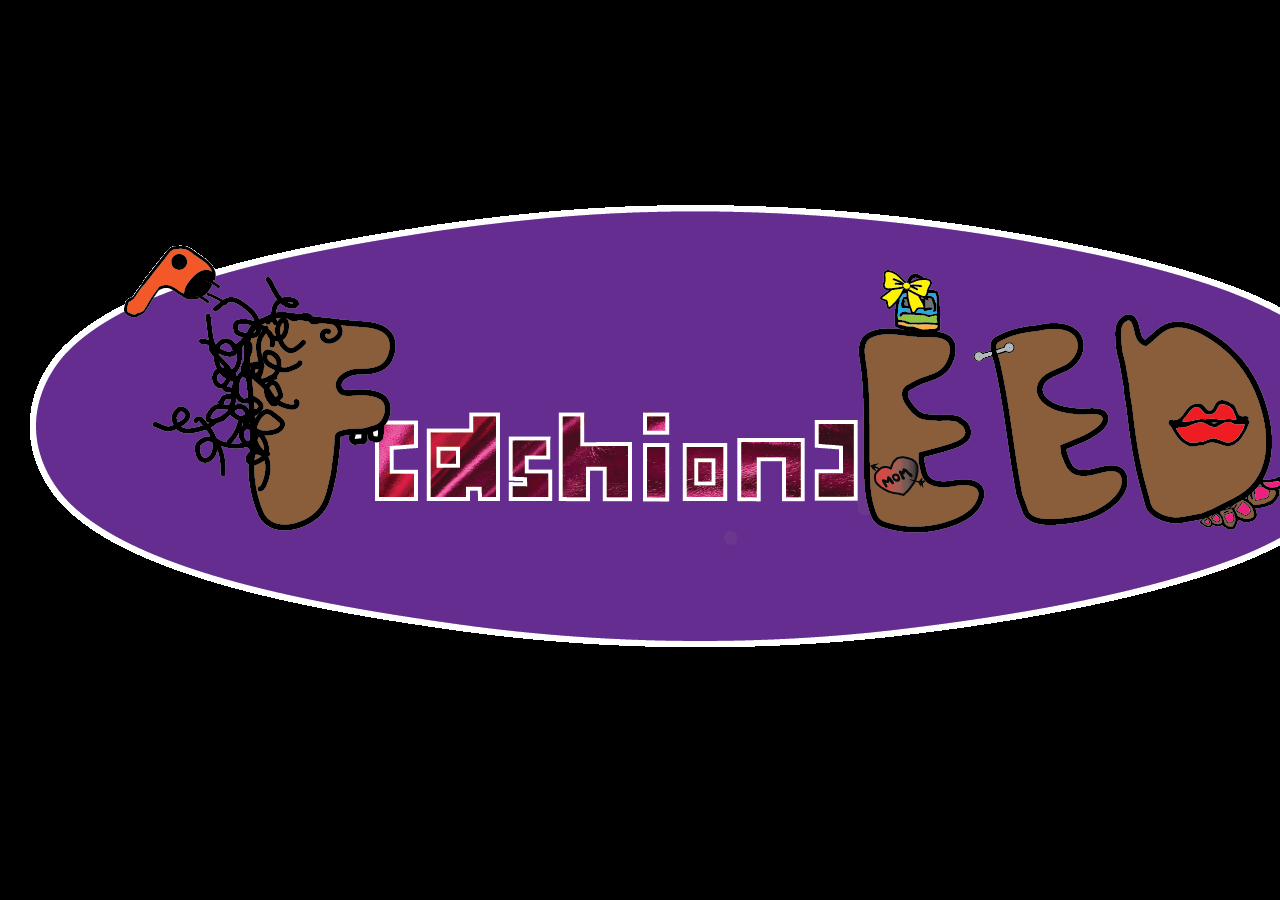
<file: index.html>
<!doctype html>
<html lang="en">
  <head>
    <meta charset="UTF-8" />
    <meta name="viewport" content="width=device-width, initial-scale=1.0" />
    <title>Home</title>
    <link rel="stylesheet" type="text/css" href="CSS/style.css" />
  </head>
  <body id="page-1-body">
    <section id="logo-center">
      <a href="feed.html"><img src="IMG/feedtr.gif" alt="the feed logo" /></a>
    </section>
  </body>
</html>
</file>
<file: CSS/style.css>
.tiny5-regular {
  font-family: "Tiny5", sans-serif;
  font-weight: 400;
  font-style: normal;
}

.syne-tactile-regular {
  font-family: "Syne Tactile", system-ui;
  font-weight: 400;
  font-style: normal;
}

.vt323-regular {
  font-family: "VT323", monospace;
  font-weight: 400;
  font-style: normal;
}

#page-1-body {
  background-color: black;
}

#page-2-body {
  background-image: url("../IMG/zeeb.jpg");
  background-size: 5%;
}

h1,
h2,
p {
  color: whitesmoke;
  background-color: black;
}

h1 {
  font-family: "Tiny5";
}

h2 {
  font-family: "Syne Tactile";
}

p {
  font-family: "VT323";
}

#teeth {
  width: 50%;
  margin: auto;
  display: block;
  background-color: black;
  padding: 60px 10% 60px 10%;
  margin-top: 5px;
}

section {
  display: flex;
  justify-content: space-around;
}

.centered-text {
  text-align: center;
}

#image-close {
  width: 55%;
  margin: auto;
}

.center-section {
  align-items: center;
}

#logo-center {
  align-items: center;
  margin-top: 175px;
}

body {
  margin: 0;
  min-height: 100vh;
  box-sizing: border-box;

  border: 30px solid black;
}

#bordernesslock {
  background-color: black;
  padding: 10px 50px 10px 50px;
  margin: 15px auto 15px auto;
  margin-top: 10%;
  width: 20%;
  text-align: center;
}

.layercloset1 .top {
  margin-top: -80px;
}

.layercloset2 .top {
  margin-top: -80px;
  position: relative;
  bottom: 30px;
}

.layercloset3 .top {
  margin-top: -80px;
  position: relative;
  left: 120px;
  bottom: 30px;
}

.layercloset4 .top {
  margin-top: -80px;
  position: relative;
  left: 170px;
  bottom: 30px;
}

.layercloset5 .top {
  margin-top: -80px;
  position: relative;
  left: 50px;
  bottom: 30px;
}

#bordernesslefleur {
  background-color: black;
  padding: 20px 20px 25px 20px;
  margin: auto;
  margin-top: 15%;
  width: 50%;
  text-align: center;
}

#bordernesswoke {
  background-color: black;
  padding: 40px 60px 40px 60px;
  margin-top: 5%;
  width: 30%;
}

#bordernessfword {
  background-color: black;
  padding: 50px 60px 50px 60px;
  margin-top: 5%;
  width: 35%;
}

#bordernesscurly {
  background-color: black;
  padding: 50px 1.5in 10px 50px;
  margin: 15px auto 15px auto;
  margin-top: 5%;
  width: 20%;
  text-align: left;
}

#bordernessalt {
  background-color: black;
  padding: 50px 1.5in 10px 50px;
  margin: 15px auto 15px auto;
  margin-top: 5%;
  width: 20%;
  text-align: right;
}

#bordernessmusic {
  background-color: black;
  padding: 5px 5px 5px 5px;
  margin-top: 5%;
  width: 30%;
  text-align: center;
}
#bordernessmom {
  background-color: black;
  padding: 10px 10px 10px 10px;
  margin-top: 5%;
  width: 30%;
  text-align: center;
}

#bordernesslv {
  background-color: black;
  padding: 5px 5px 5px 5px;
  margin-top: 5%;
  width: 30%;
  text-align: center;
}

#bordernessbs {
  background-color: black;
  padding: 10px 10px 10px 10px;
  margin-top: 10%;
  width: 30%;
  text-align: center;
}

#bordernessbee {
  background-color: black;
  padding: 10px 30px 10px 30px;
  margin-top: 10%;
  width: 30%;
  text-align: center;
}

.bordernessstyle {
  background-color: black;
  padding: 40px 20px 40px 20px;
  margin: 15px auto 15px auto;
  margin-top: 5%;
  width: 20%;
  text-align: center;
}

.bordernessinsta {
  background-color: black;
  padding: 40px 70px 40px 50px;
  margin: 15px auto 15px auto;
  margin-top: 5%;
  width: 20%;
  text-align: center;
}

#bordenessmood {
  background-color: black;
  padding: 10px 100px 10px 100px;
  margin-top: 5%;
  width: 37%;
  text-align: center;
}
footer {
  text-align: center;
}
</file>
